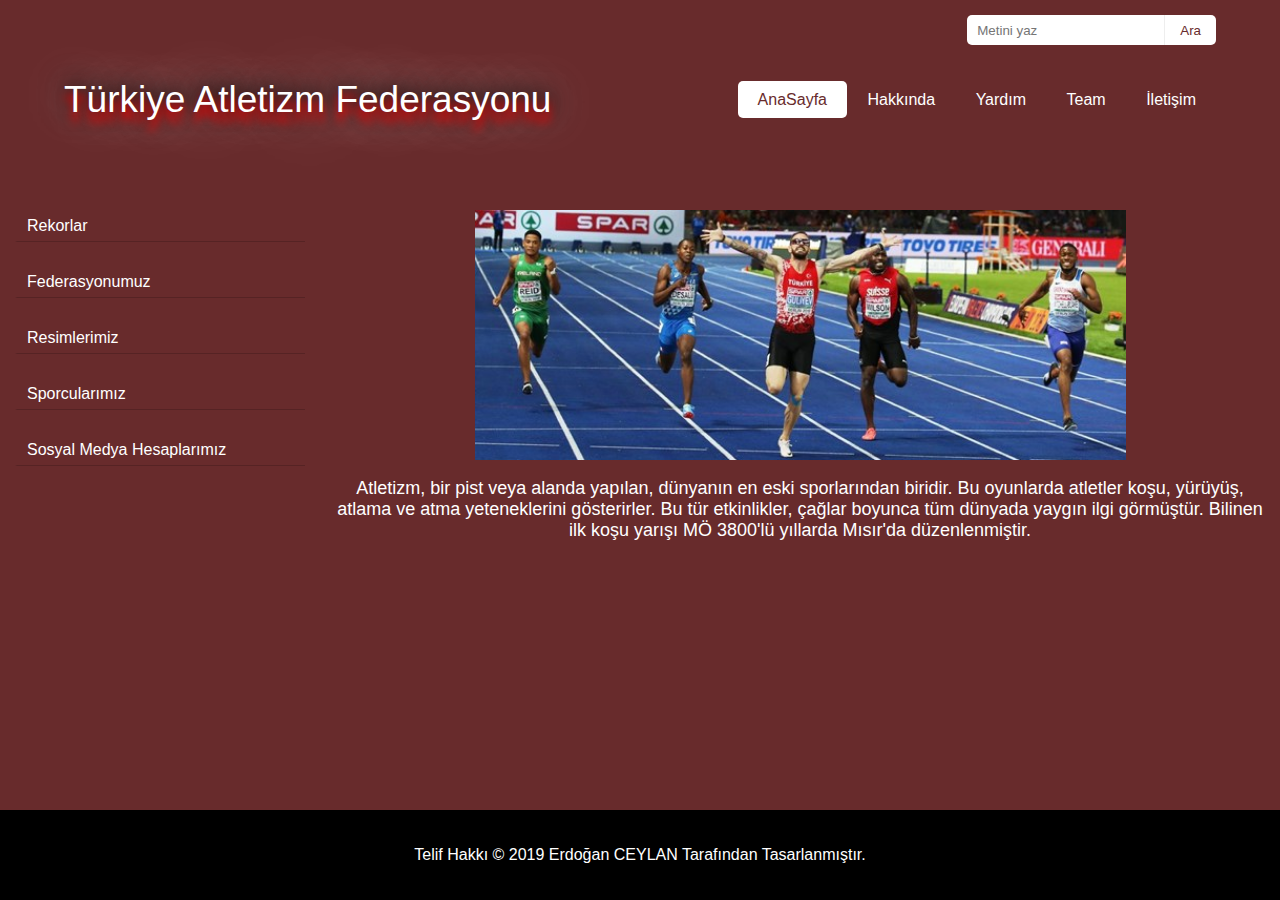
<file: index.html>
﻿<!DOCTYPE html>
<html lang="en">
<head>
	<meta charset="UTF-8">
	<meta name="viewport" content="width=device-width, initial-scale=1.0">
	<meta http-equiv="X-UA-Compatible" content="ie=edge">
	<title>T.A.F</title>
	<link rel="SHORTCUT ICON" href="img/brand.gif" /> 
	<link rel="stylesheet" href="css/style.css">
</head>
<body>

	<header class="header">
		<div class="search">
			<label for="search" class="search-area">
				<input type="text" id="search" class="custom-form" placeholder="Metini yaz">
				<button>Ara</button>
			</label>
		</div>

		<nav class="nav__menu">
			<div class="nav__logo">
				<span>Türkiye Atletizm Federasyonu </span>
			</div>

			<ul class="menu__list">
				<li class="menu__link"><a href="anasayfa.html" class="active">AnaSayfa</a></li>
				<li class="menu__link"><a href="hakkinda.html">Hakkında</a></li>
				<li class="menu__link"><a href="yardim.html">Yardım</a></li>
				<li class="menu__link"><a href="team.html">Team</a></li>
				<li class="menu__link"><a href="iletisim.html">İletişim</a></li>
			</ul>
		</nav>
	</header>

	<section class="wrap">
		<div class="sidebar">
			<ul class="sidebar__list">
				<li><a href="rekorlar.html">Rekorlar</a></li>
				<li><a href="federasyon.html">Federasyonumuz</a></li>
				<li><a href="resimler.html">Resimlerimiz</a></li>
				<li><a href="sporcular.html">Sporcularımız</a></li>
				<li><a href="sosyal.html">Sosyal Medya Hesaplarımız</a></li>
			</ul>
		</div>

		<div class="main__content">
			<div class="banner">
				<img src="img/ramilfiniş.jpg" alt="ramilfiniş">
			</div>

			<p class="description">
				Atletizm, bir pist veya alanda yapılan, dünyanın en eski sporlarından biridir. Bu oyunlarda atletler koşu, yürüyüş, atlama ve atma yeteneklerini gösterirler. Bu tür etkinlikler, çağlar boyunca tüm dünyada yaygın ilgi görmüştür. Bilinen ilk koşu yarışı MÖ 3800'lü yıllarda Mısır'da düzenlenmiştir.
			</p>
		</div>
	</section>

	<footer class="footer">
		<span>Telif Hakkı © 2019 Erdoğan CEYLAN Tarafından Tasarlanmıştır.</span>
	</footer>
	
</body>
</html>
</file>
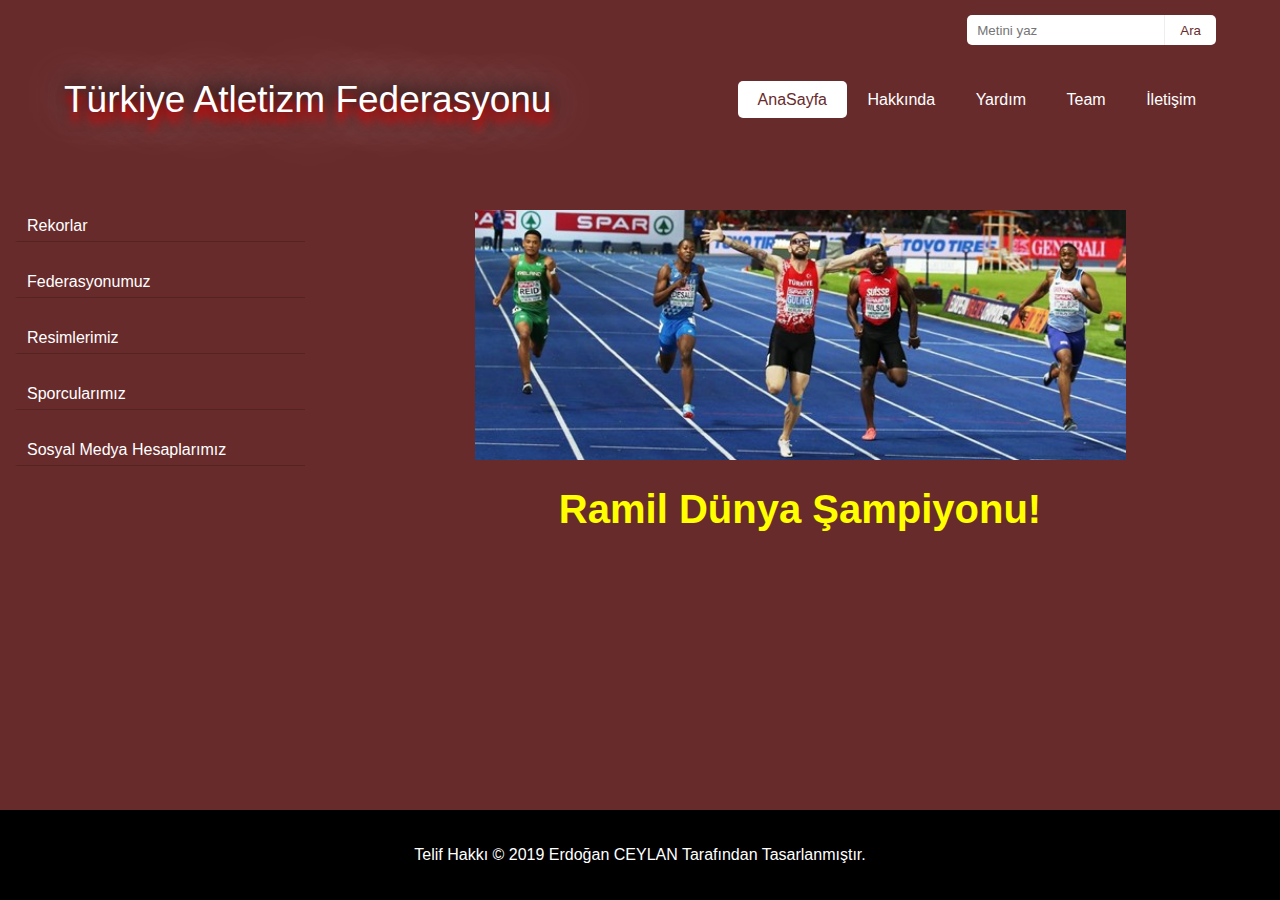
<file: anasayfa.html>
<!DOCTYPE html>
<html lang="en">
<head>
	<meta charset="UTF-8">
	<meta name="viewport" content="width=device-width, initial-scale=1.0">
	<meta http-equiv="X-UA-Compatible" content="ie=edge">
	<title>T.A.F</title>
	<link rel="SHORTCUT ICON" href="img/brand.gif" /> 
	<link rel="stylesheet" href="css/style.css">
</head>
<body>

	<header class="header">
		<div class="search">
			<label for="search" class="search-area">
				<input type="text" id="search" class="custom-form" placeholder="Metini yaz">
				<button>Ara</button>
			</label>
		</div>

		<nav class="nav__menu">
			<div class="nav__logo">
				<span>Türkiye Atletizm Federasyonu </span>
			</div>

			<ul class="menu__list">
				<li class="menu__link"><a href="anasayfa.html" class="active">AnaSayfa</a></li>
				<li class="menu__link"><a href="hakkinda.html">Hakkında</a></li>
				<li class="menu__link"><a href="yardim.html">Yardım</a></li>
				<li class="menu__link"><a href="team.html">Team</a></li>
				<li class="menu__link"><a href="iletisim.html">İletişim</a></li>
			</ul>
		</nav>
	</header>

	<section class="wrap">
		<div class="sidebar">
			<ul class="sidebar__list">
				<li><a href="rekorlar.html">Rekorlar</a></li>
				<li><a href="federasyon.html">Federasyonumuz</a></li>
				<li><a href="resimler.html">Resimlerimiz</a></li>
				<li><a href="sporcular.html">Sporcularımız</a></li>
				<li><a href="sosyal.html">Sosyal Medya Hesaplarımız</a></li>
			</ul>
		</div>

		<div class="main__content">
			<div class="banner">
				<img src="img/ramilfiniş.jpg" alt="ramilfiniş">
			</div>

			<h1 class="title">Ramil Dünya Şampiyonu!</h1>
		</div>
	</section>

	<footer class="footer">
		<span>Telif Hakkı © 2019 Erdoğan CEYLAN Tarafından Tasarlanmıştır.</span>
	</footer>
	
</body>
</html>
</file>
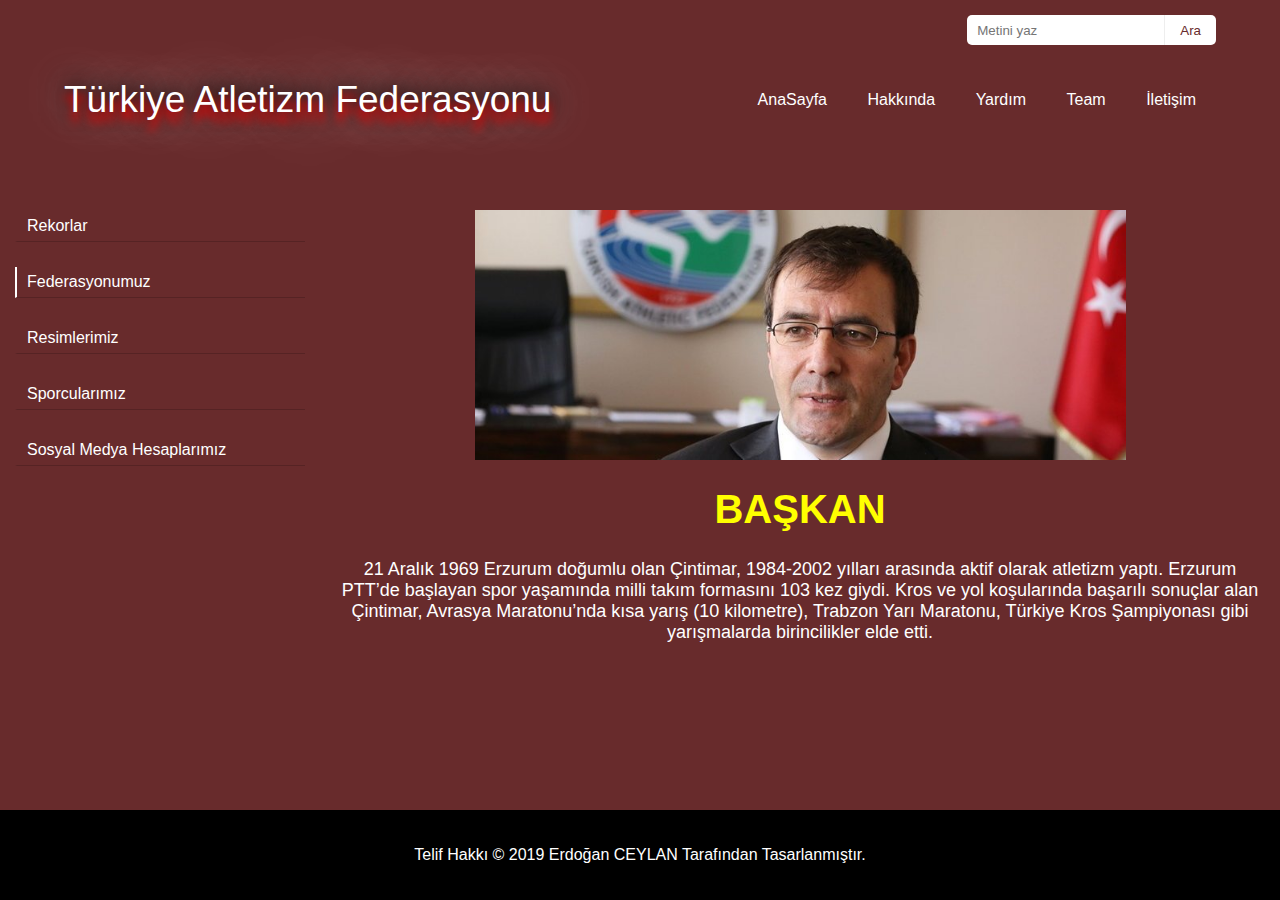
<file: federasyon.html>
<!DOCTYPE html>
<html lang="en">
<head>
	<meta charset="UTF-8">
	<meta name="viewport" content="width=device-width, initial-scale=1.0">
	<meta http-equiv="X-UA-Compatible" content="ie=edge">
	<title>T.A.F</title>
	<link rel="SHORTCUT ICON" href="img/brand.gif" /> 
	<link rel="stylesheet" href="css/style.css">
</head>
<body>

	<header class="header">
		<div class="search">
			<label for="search" class="search-area">
				<input type="text" id="search" class="custom-form" placeholder="Metini yaz">
				<button>Ara</button>
			</label>
		</div>

		<nav class="nav__menu">
			<div class="nav__logo">
				<span>Türkiye Atletizm Federasyonu </span>
			</div>

			<ul class="menu__list">
				<li class="menu__link"><a href="anasayfa.html">AnaSayfa</a></li>
				<li class="menu__link"><a href="hakkinda.html">Hakkında</a></li>
				<li class="menu__link"><a href="yardim.html">Yardım</a></li>
				<li class="menu__link"><a href="team.html">Team</a></li>
				<li class="menu__link"><a href="iletisim.html">İletişim</a></li>
			</ul>
		</nav>
	</header>

	<section class="wrap">
		<div class="sidebar">
			<ul class="sidebar__list">
				<li><a href="rekorlar.html">Rekorlar</a></li>
				<li class="active"><a href="federasyon.html">Federasyonumuz</a></li>
				<li><a href="resimler.html">Resimlerimiz</a></li>
				<li><a href="sporcular.html">Sporcularımız</a></li>
				<li><a href="sosyal.html">Sosyal Medya Hesaplarımız</a></li>
			</ul>
		</div>

		<div class="main__content">
			<div class="banner">
				<img src="img/fatihbaskan.jpg" alt="ramilfiniş">
			</div>

			<h1 class="title">BAŞKAN</h1>

			<p class="description">21 Aralık 1969 Erzurum doğumlu olan Çintimar, 1984-2002 yılları arasında aktif olarak atletizm yaptı. Erzurum PTT’de başlayan spor yaşamında milli takım formasını 103 kez giydi. Kros ve yol koşularında başarılı sonuçlar alan Çintimar, Avrasya Maratonu’nda kısa yarış (10 kilometre), Trabzon Yarı Maratonu, Türkiye Kros Şampiyonası gibi yarışmalarda birincilikler elde etti.</p>
		</div>
	</section>

	<footer class="footer">
		<span>Telif Hakkı © 2019 Erdoğan CEYLAN Tarafından Tasarlanmıştır.</span>
	</footer>
	
</body>
</html>
</file>
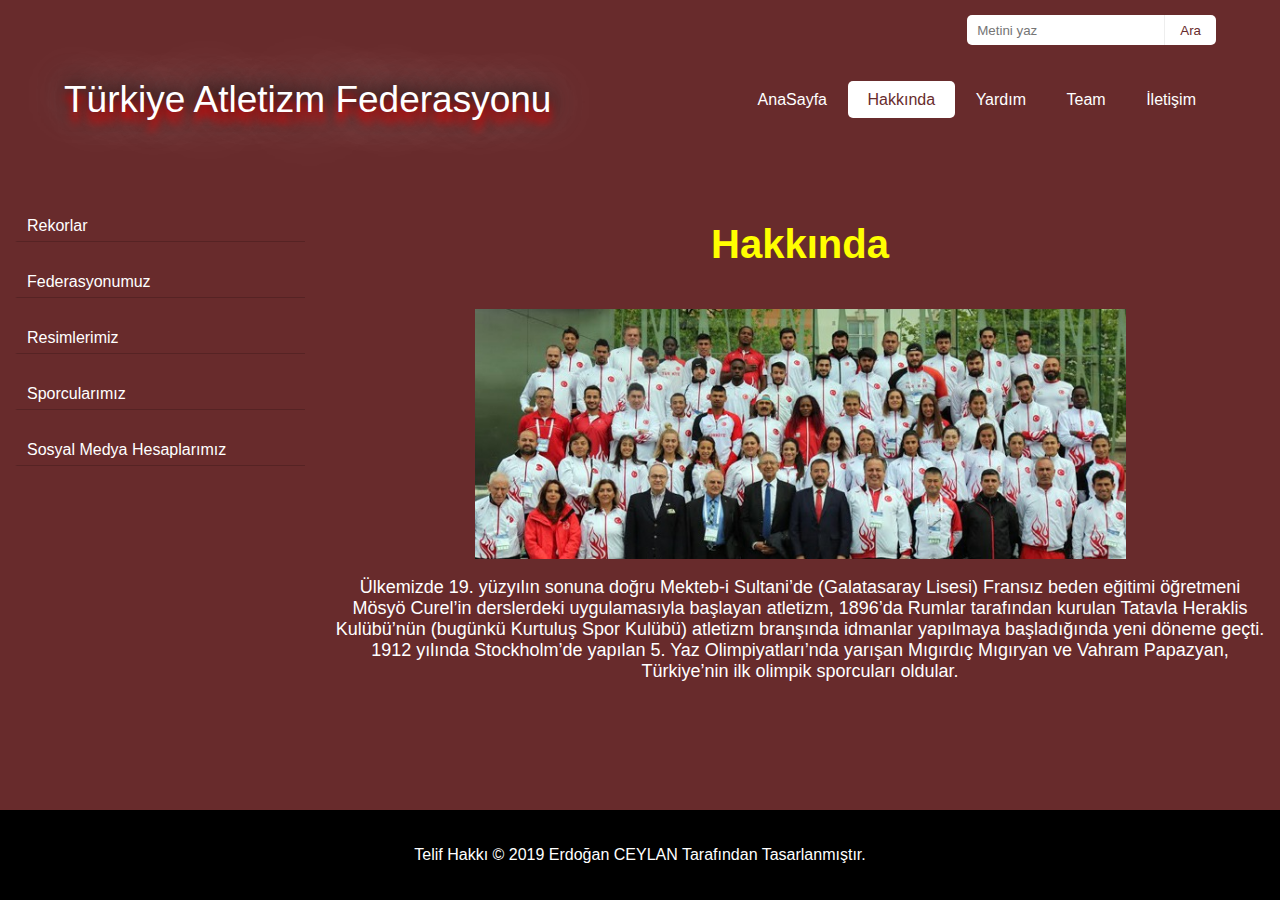
<file: hakkinda.html>
<!DOCTYPE html>
<html lang="en">
<head>
	<meta charset="UTF-8">
	<meta name="viewport" content="width=device-width, initial-scale=1.0">
	<meta http-equiv="X-UA-Compatible" content="ie=edge">
	<title>T.A.F</title>
	<link rel="SHORTCUT ICON" href="img/brand.gif" /> 
	<link rel="stylesheet" href="css/style.css">
</head>
<body>

	<header class="header">
		<div class="search">
			<label for="search" class="search-area">
				<input type="text" id="search" class="custom-form" placeholder="Metini yaz">
				<button>Ara</button>
			</label>
		</div>

		<nav class="nav__menu">
			<div class="nav__logo">
				<span>Türkiye Atletizm Federasyonu </span>
			</div>

			<ul class="menu__list">
				<li class="menu__link"><a href="anasayfa.html">AnaSayfa</a></li>
				<li class="menu__link"><a href="hakkinda.html" class="active">Hakkında</a></li>
				<li class="menu__link"><a href="yardim.html">Yardım</a></li>
				<li class="menu__link"><a href="team.html">Team</a></li>
				<li class="menu__link"><a href="iletisim.html">İletişim</a></li>
			</ul>
		</nav>
	</header>

	<section class="wrap">
		<div class="sidebar">
			<ul class="sidebar__list">
				<li><a href="rekorlar.html">Rekorlar</a></li>
				<li><a href="federasyon.html">Federasyonumuz</a></li>
				<li><a href="resimler.html">Resimlerimiz</a></li>
				<li><a href="sporcular.html">Sporcularımız</a></li>
				<li><a href="sosyal.html">Sosyal Medya Hesaplarımız</a></li>
			</ul>
		</div>

		<div class="main__content">
			<h1 class="title">Hakkında</h1>
			<div class="banner">
				<img src="img/about.jpg" alt="ramilfiniş">
			</div>
			<p class="description">Ülkemizde 19. yüzyılın sonuna doğru Mekteb-i Sultani’de 
				(Galatasaray Lisesi) Fransız beden eğitimi öğretmeni Mösyö 
				Curel’in derslerdeki uygulamasıyla başlayan atletizm, 1896’da 
				Rumlar tarafından kurulan Tatavla Heraklis Kulübü’nün 
				(bugünkü Kurtuluş Spor Kulübü) atletizm branşında idmanlar 
				yapılmaya başladığında yeni döneme geçti. 1912 yılında 
				Stockholm’de yapılan 5. Yaz Olimpiyatları’nda yarışan Mıgırdıç 
				Mıgıryan ve Vahram Papazyan, Türkiye’nin ilk olimpik sporcuları oldular.</p>
		</div>
	</section>

	<footer class="footer">
		<span>Telif Hakkı © 2019 Erdoğan CEYLAN Tarafından Tasarlanmıştır.</span>
	</footer>
	
</body>
</html>
</file>
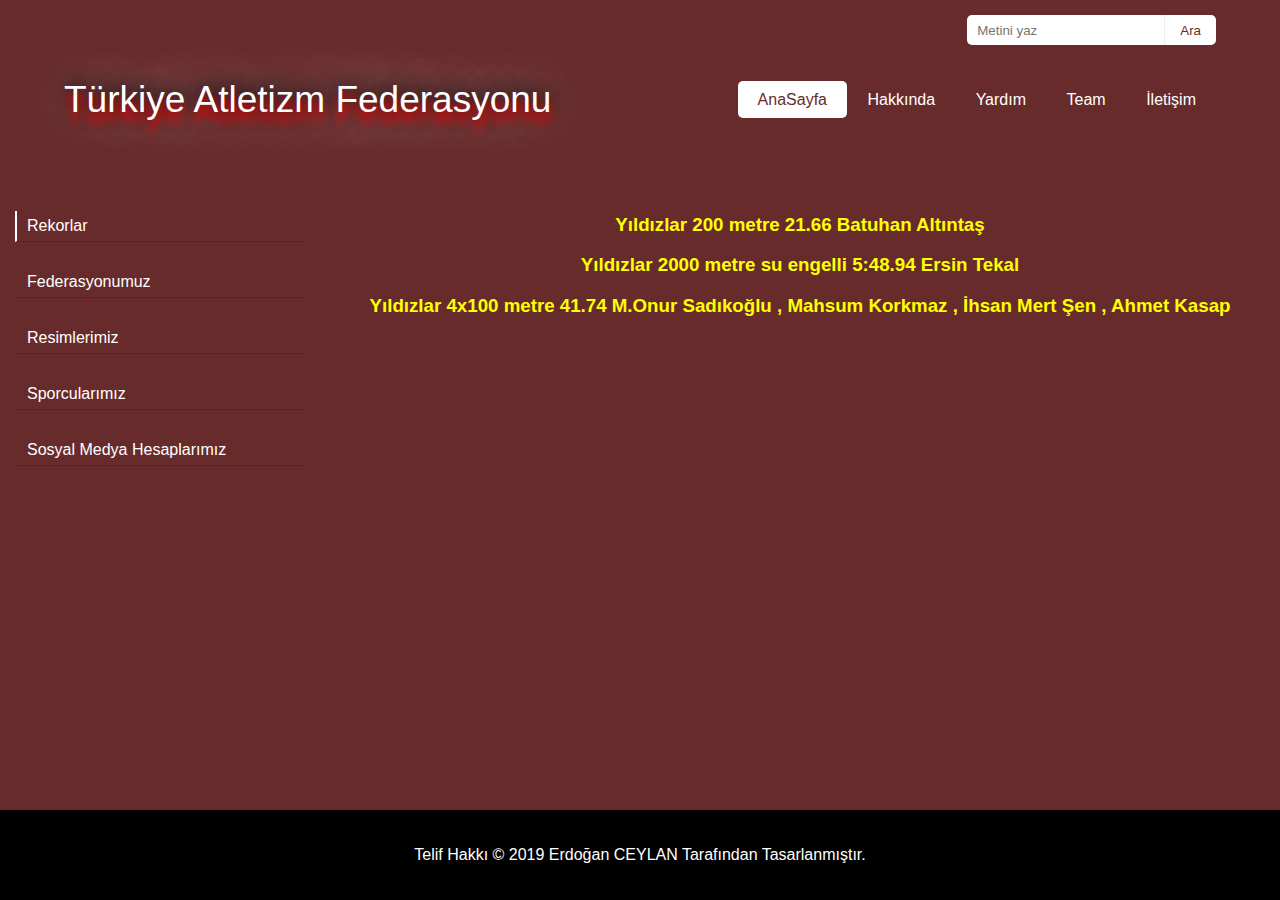
<file: rekorlar.html>
<!DOCTYPE html>
<html lang="en">
<head>
	<meta charset="UTF-8">
	<meta name="viewport" content="width=device-width, initial-scale=1.0">
	<meta http-equiv="X-UA-Compatible" content="ie=edge">
	<title>T.A.F</title>
	<link rel="SHORTCUT ICON" href="img/brand.gif" /> 
	<link rel="stylesheet" href="css/style.css">
</head>
<body>

	<header class="header">
		<div class="search">
			<label for="search" class="search-area">
				<input type="text" id="search" class="custom-form" placeholder="Metini yaz">
				<button>Ara</button>
			</label>
		</div>

		<nav class="nav__menu">
			<div class="nav__logo">
				<span>Türkiye Atletizm Federasyonu </span>
			</div>

			<ul class="menu__list">
				<li class="menu__link"><a href="anasayfa.html" class="active">AnaSayfa</a></li>
				<li class="menu__link"><a href="hakkinda.html">Hakkında</a></li>
				<li class="menu__link"><a href="yardim.html">Yardım</a></li>
				<li class="menu__link"><a href="team.html">Team</a></li>
				<li class="menu__link"><a href="iletisim.html">İletişim</a></li>
			</ul>
		</nav>
	</header>

	<section class="wrap">
		<div class="sidebar">
			<ul class="sidebar__list">
				<li class="active"><a href="rekorlar.html">Rekorlar</a></li>
				<li><a href="federasyon.html">Federasyonumuz</a></li>
				<li><a href="resimler.html">Resimlerimiz</a></li>
				<li><a href="sporcular.html">Sporcularımız</a></li>
				<li><a href="sosyal.html">Sosyal Medya Hesaplarımız</a></li>
			</ul>
		</div>

		<div class="main__content">
			<div class="rekorlar">
				<h3>Yıldızlar	200 metre	21.66	Batuhan Altıntaş </h3>
				<h3>Yıldızlar	2000 metre su engelli	5:48.94	Ersin Tekal</h3>
				<h3>Yıldızlar	4x100 metre	41.74	M.Onur Sadıkoğlu , Mahsum Korkmaz , İhsan Mert Şen , Ahmet Kasap </h3>
			</div>
		</div>
	</section>

	<footer class="footer">
		<span>Telif Hakkı © 2019 Erdoğan CEYLAN Tarafından Tasarlanmıştır.</span>
	</footer>
	
</body>
</html>
</file>
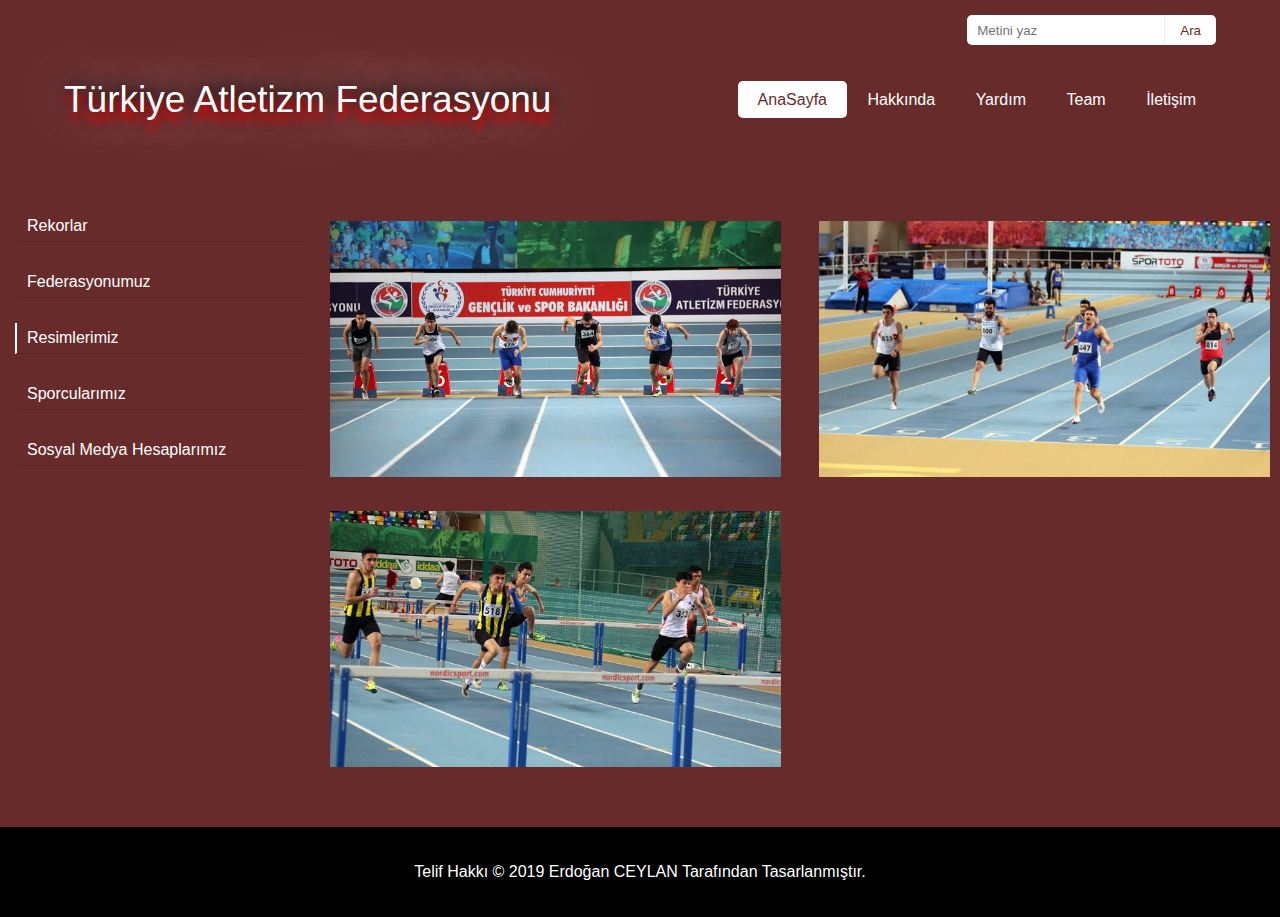
<file: resimler.html>
<!DOCTYPE html>
<html lang="en">
<head>
	<meta charset="UTF-8">
	<meta name="viewport" content="width=device-width, initial-scale=1.0">
	<meta http-equiv="X-UA-Compatible" content="ie=edge">
	<title>T.A.F</title>
	<link rel="SHORTCUT ICON" href="img/brand.gif" /> 
	<link rel="stylesheet" href="css/style.css">
</head>
<body>

	<header class="header">
		<div class="search">
			<label for="search" class="search-area">
				<input type="text" id="search" class="custom-form" placeholder="Metini yaz">
				<button>Ara</button>
			</label>
		</div>

		<nav class="nav__menu">
			<div class="nav__logo">
				<span>Türkiye Atletizm Federasyonu </span>
			</div>

			<ul class="menu__list">
				<li class="menu__link"><a href="anasayfa.html" class="active">AnaSayfa</a></li>
				<li class="menu__link"><a href="hakkinda.html">Hakkında</a></li>
				<li class="menu__link"><a href="yardim.html">Yardım</a></li>
				<li class="menu__link"><a href="team.html">Team</a></li>
				<li class="menu__link"><a href="iletisim.html">İletişim</a></li>
			</ul>
		</nav>
	</header>

	<section class="wrap">
		<div class="sidebar">
			<ul class="sidebar__list">
				<li><a href="rekorlar.html">Rekorlar</a></li>
				<li><a href="federasyon.html">Federasyonumuz</a></li>
				<li class="active"><a href="resimler.html">Resimlerimiz</a></li>
				<li><a href="sporcular.html">Sporcularımız</a></li>
				<li><a href="sosyal.html">Sosyal Medya Hesaplarımız</a></li>
			</ul>
		</div>

		<div class="main__content">
			<ul class="gallery">
				<li><img src="img/yıldız.jpg" alt="Yildiz"></li>
				<li><img src="img/yıldız2.jpg" alt="Yildiz"></li>
				<li><img src="img/Serhat.jpg" alt="Yildiz"></li>
			</ul>
		</div>
	</section>

	<footer class="footer">
		<span>Telif Hakkı © 2019 Erdoğan CEYLAN Tarafından Tasarlanmıştır.</span>
	</footer>
	
</body>
</html>
</file>
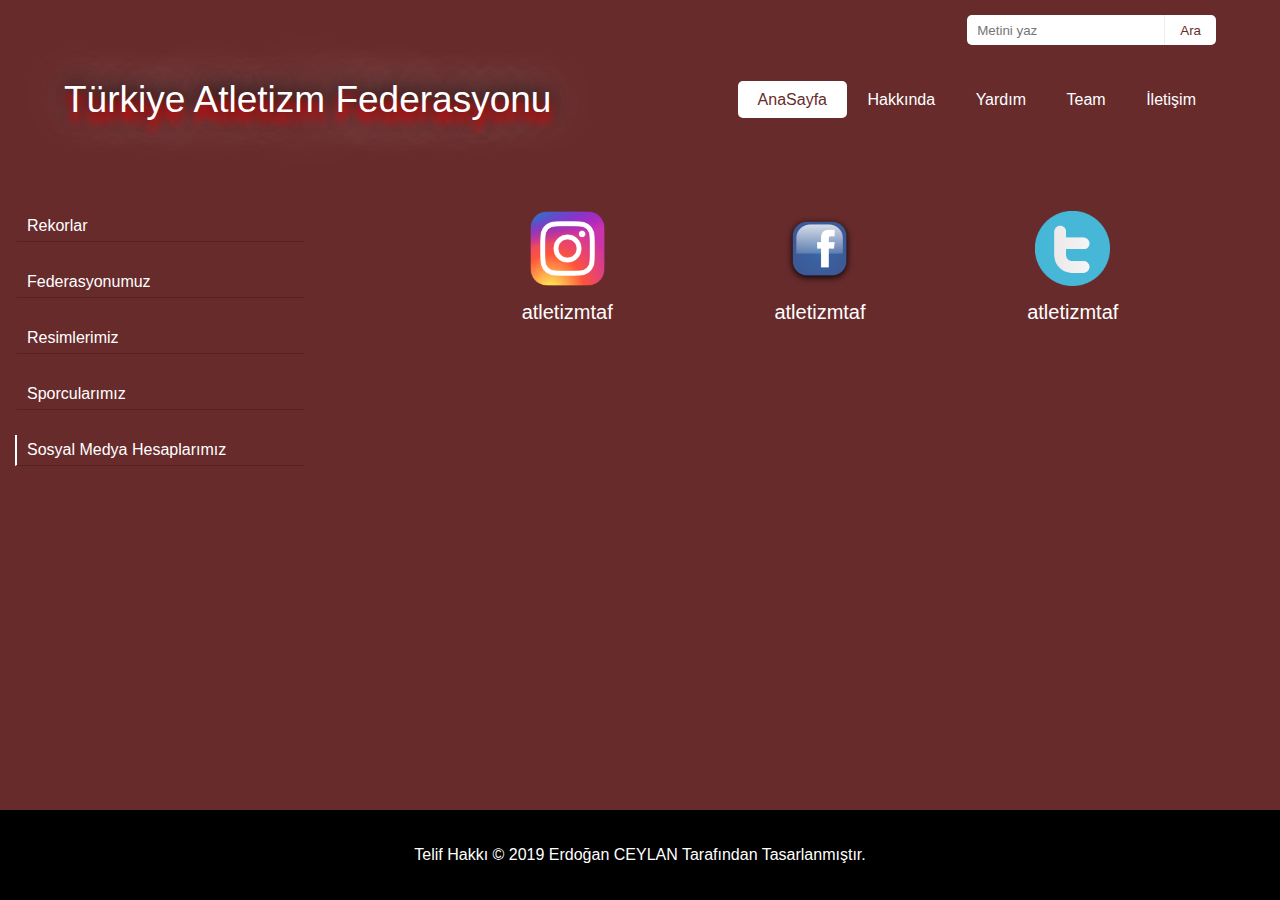
<file: sosyal.html>
<!DOCTYPE html>
<html lang="en">
<head>
	<meta charset="UTF-8">
	<meta name="viewport" content="width=device-width, initial-scale=1.0">
	<meta http-equiv="X-UA-Compatible" content="ie=edge">
	<title>T.A.F</title>
	<link rel="SHORTCUT ICON" href="img/brand.gif" /> 
	<link rel="stylesheet" href="css/style.css">
</head>
<body>

	<header class="header">
		<div class="search">
			<label for="search" class="search-area">
				<input type="text" id="search" class="custom-form" placeholder="Metini yaz">
				<button>Ara</button>
			</label>
		</div>

		<nav class="nav__menu">
			<div class="nav__logo">
				<span>Türkiye Atletizm Federasyonu </span>
			</div>

			<ul class="menu__list">
				<li class="menu__link"><a href="anasayfa.html" class="active">AnaSayfa</a></li>
				<li class="menu__link"><a href="hakkinda.html">Hakkında</a></li>
				<li class="menu__link"><a href="yardim.html">Yardım</a></li>
				<li class="menu__link"><a href="team.html">Team</a></li>
				<li class="menu__link"><a href="iletisim.html">İletişim</a></li>
			</ul>
		</nav>
	</header>

	<section class="wrap">
		<div class="sidebar">
			<ul class="sidebar__list">
				<li><a href="rekorlar.html">Rekorlar</a></li>
				<li><a href="federasyon.html">Federasyonumuz</a></li>
				<li><a href="resimler.html">Resimlerimiz</a></li>
				<li><a href="sporcular.html">Sporcularımız</a></li>
				<li class="active"><a href="sosyal.html">Sosyal Medya Hesaplarımız</a></li>
			</ul>
		</div>

		<div class="main__content">
			<ul class="sosyal_media">
				<li>
					<a href="https://www.instagram.com/" target="_blank">
						<img src="img/instag.png" alt="Instagram">
						<span>atletizmtaf</span>
					</a>
				</li>
				<li>
					<a href="https://www.facebook.com/" target="_blank">
						<img src="img/face.png" alt="Instagram">
						<span>atletizmtaf</span>
					</a>
				</li>
				<li>
					<a href="https://twitter.com" target="_blank">
						<img src="img/twitter.png" alt="Instagram">
						<span>atletizmtaf</span>
					</a>
				</li>
			</ul>
		</div>
	</section>

	<footer class="footer">
		<span>Telif Hakkı © 2019 Erdoğan CEYLAN Tarafından Tasarlanmıştır.</span>
	</footer>
	
</body>
</html>
</file>
<file: css/style.css>
body {
    background-color: #682B2C;
    margin: 0;
    padding: 0;
    font-family: sans-serif;
}

*, *::after,
*::before {
    box-sizing: border-box;
}

.header {
    width: 100%;
    padding: 0 5%;
    height: 100%;
    min-height: 20vh;
}

.search {
    display: flex;
    justify-content: flex-end;
    margin-top: 15px;
}

.custom-form {
    border: none;
    border-radius: 5px;
    border-top-right-radius: 0;
    border-bottom-right-radius: 0;
    height: 30px;
    padding: 0 10px;
}

.search-area {
    display: flex;
    justify-content: center;
    align-items: center;
}

.search-area button {
    border: none;
    border-radius: 0px;
    height: 30px;
    border-top-right-radius: 5px;
    border-bottom-right-radius: 5px;
    padding: 0 15px;
    cursor: pointer;
    background-color: #fff;
    color: #682B2C;
    border-left: 1px solid #eee;
}

.nav__menu {
    display: flex;
    justify-content: space-between;
    align-items: center;
    margin-top: 20px;
}

.nav__logo {
    text-shadow: 0 10px 10px red, 0 0 20px black, 0 0 30px black, 0 0 50px white, 0 0 120px white;
    font-size: 37px;
    color: #fff;
    line-height: 70px;
}

.menu__list {
    display: flex;
    justify-content: space-between;
    list-style: none;
    width: 45%;
}

.menu__list li a {
    text-decoration: none;
    color: #fff;
    font-weight: 100;
    padding: 10px 20px;
    border-radius: 5px;
    transition: all .5s;
}

.menu__list li a:hover {
    background-color: #fff;
    color: #682B2C;
}

.menu__list li a.active {
    background-color: #fff;
    color: #682B2C;
}


/* Ana Kontent styler */

.wrap {
    display: flex;
    flex-direction: row;
    height: 100%;
    min-height: calc(70vh - 15px);
}

.sidebar {
    flex-basis: 25%;
}

.sidebar__list {
    list-style: none;
    padding: 0 15px;
}

.sidebar__list li {
    margin-bottom: 25px;
    display: flex;
    align-items: center;
    border-bottom: 1px solid #0000002b;
    border-left: 2px solid transparent;
    padding: 6px 10px;
}

.sidebar__list li:hover {
    border-left: 2px solid #fff;
}

.sidebar__list li a {
    text-decoration: none;
    color: #fff;
    cursor: pointer;
}

.sidebar__list li.active {
    border-left: 2px solid #fff;
}

.main__content {
    flex-basis: 75%;
}

.banner {
    padding: 0 15px;
    margin: 0 auto;
    display: flex;
    justify-content: center;
    align-items: center;
}

.banner img {
    width: 70%;
    height: 250px;
    object-fit: cover;
    object-position: top;
    margin-top: 15px;
}

.title {
    text-align: center;
    color: #ffff00;
    font-size: 40px;
}

.help__area {
    display: flex;
    flex-direction: column;
    text-align: center;
    color: #fff;
    margin-top: 25px;
}

.help__area span {
    font-size: 20px;
    margin-bottom: 15px;
}

.contact-area {
    display: flex;
    flex-direction: row;
    justify-content: center;
    padding: 25px 50px;
}

.adress {
    display: flex;
    flex-direction: column;
    text-align: center;
    color: #ffff00;
}

.adress span {
    margin-bottom: 10px;
    font-size: 18px;
}

.gallery {
    list-style: none;
    display: flex;
    align-items: center;
    flex-wrap: wrap;
    justify-content: space-between;
    padding: 10px;
}

.gallery li {
    flex-basis: 48%;
    margin-bottom: 30px;
}

.gallery li img {
    width: 100%;
    height: 100%;
}

.person_list {
    list-style: none;
    padding: 0;
    text-align: center;
}

.person_list li {
    margin-bottom: 10px;
    color: #ffff00;
    font-size: 22px;
}

.sosyal_media {
    list-style: none;
    display: flex;
    justify-content: space-evenly;
}

.sosyal_media li a {
    display: flex;
    flex-direction: column;
    justify-content: center;
    align-items: center;
    text-decoration: none;
}

.sosyal_media li a img {
    margin-bottom: 15px;
    width: 75px;
    height: 75px;
    object-fit: cover;
}

.sosyal_media li a span {
    color: #fff;
    font-size: 20px;
}

.rekorlar {
    text-align: center;
}

.rekorlar h3 {
    color: #ffff00;
}

.description {
    padding: 0 15px;
    font-size: 18px;
    color: #fff;
    text-align: center;
}

.footer {
    display: flex;
    justify-content: center;
    align-items: center;
    height: 100%;
    min-height: 10vh;
    background-color: #000;
    color: #fff;
}

@media only screen and (max-width: 767px) {
    .header {
        min-height: auto;
    }

    .wrap {
        flex-direction: column;
        min-height: auto;
    }

    .sidebar {
        flex-basis: 100%;
    }

    .main__content {
        flex-basis: 100%;
    }

    .nav__menu {
        flex-direction: column;
    }

    .nav__logo {
        font-size: 22px;
    }

    .menu__list {
        width: 100%;
        justify-content: center;
        flex-wrap: wrap;
    }

    .menu__list li {
        margin-bottom: 35px;
        margin-right: 15px;
    }

    .menu__list li a {
        padding: 10px;
    }

    .search {
        justify-content: center;
    }
    
    .search-area {
        justify-content: center;
    }

    .sidebar__list {
        text-align: center;
    }

    .footer span {
        text-align: center;
        font-size: 16px;
        line-height: 25px;
    }
}
</file>
